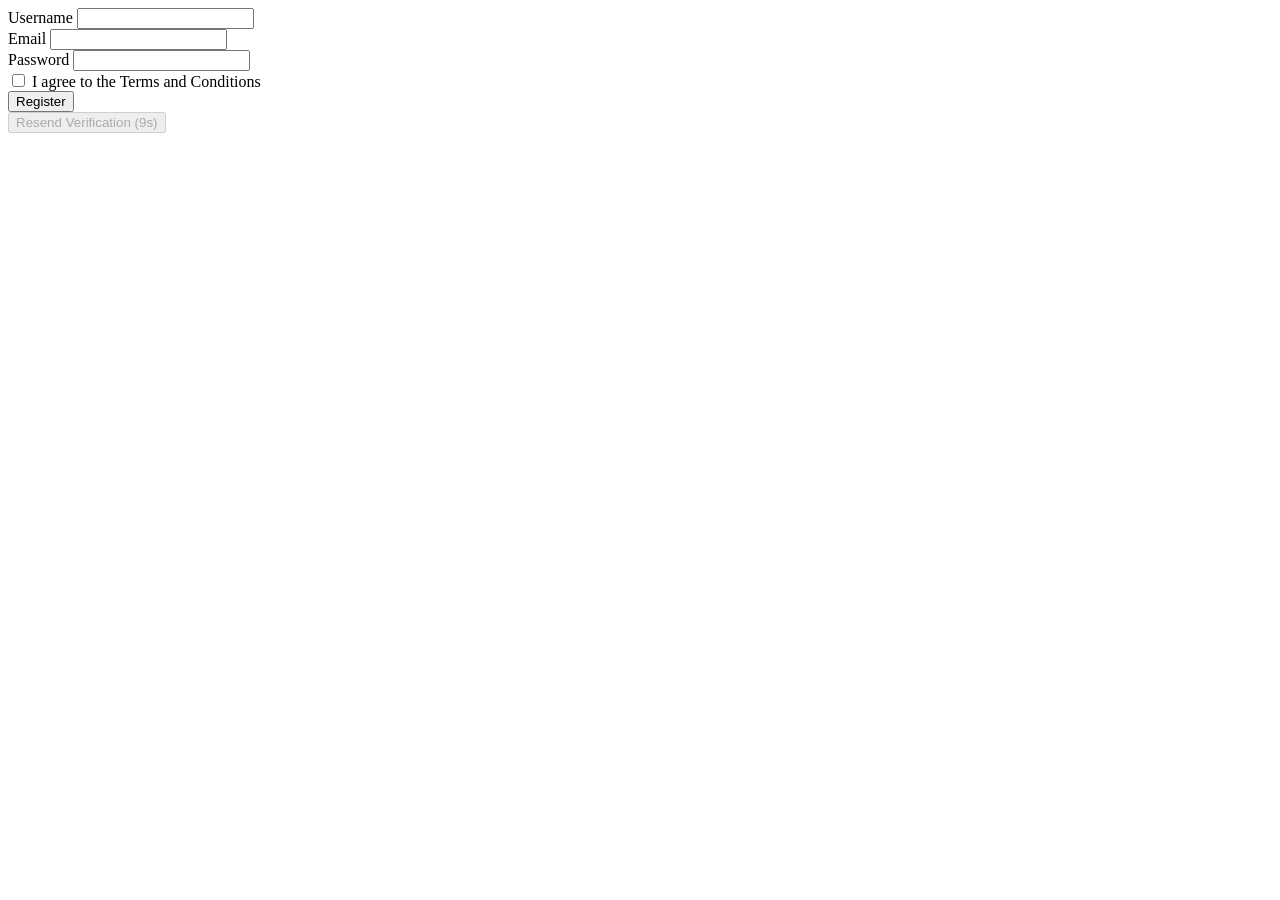
<file: Desktop/Javascript_Bootcamp_Task3/index.html>
<!doctype html>
<html lang="en">
  <head>
    <meta charset="UTF-8" />

    <title>Signup Portal</title>
  </head>

  <body>
    <form id="userForm" class ="form-wrapper">
        <div class=""form-group">
            <label for="username"> Username</label>
            <input type="text" id="username" name ="username" required>
            <span class="error-message" id = "username-error"></span>
        </div>

        <div class="form-group">
            <label for="email"> Email</label>
            <input type="email" id="email" name="email"required>
            <span class="error-message" id="email-error"></span>
        </div>
        <div class="form-group">
             <label for="password">Password</label>
      <input type="password" id="password" name="password" required>
      <span class="error-message" id="password-error"></span>
      


        </div>
        <div class ="form-group">
            <label>
        <input type="checkbox" id="terms" name="terms" required>
        I agree to the Terms and Conditions
      </label>
      <span class="error-message" id="terms-error"></span>
    </div>
        </div>


        <button type="submit">Register</button>

    </form>
    <script src ="validation.js"> </script> 
    <script src =async.js></script>
<button id="resendBtn">Resend Verification</button>

  </body>


</html>
</file>
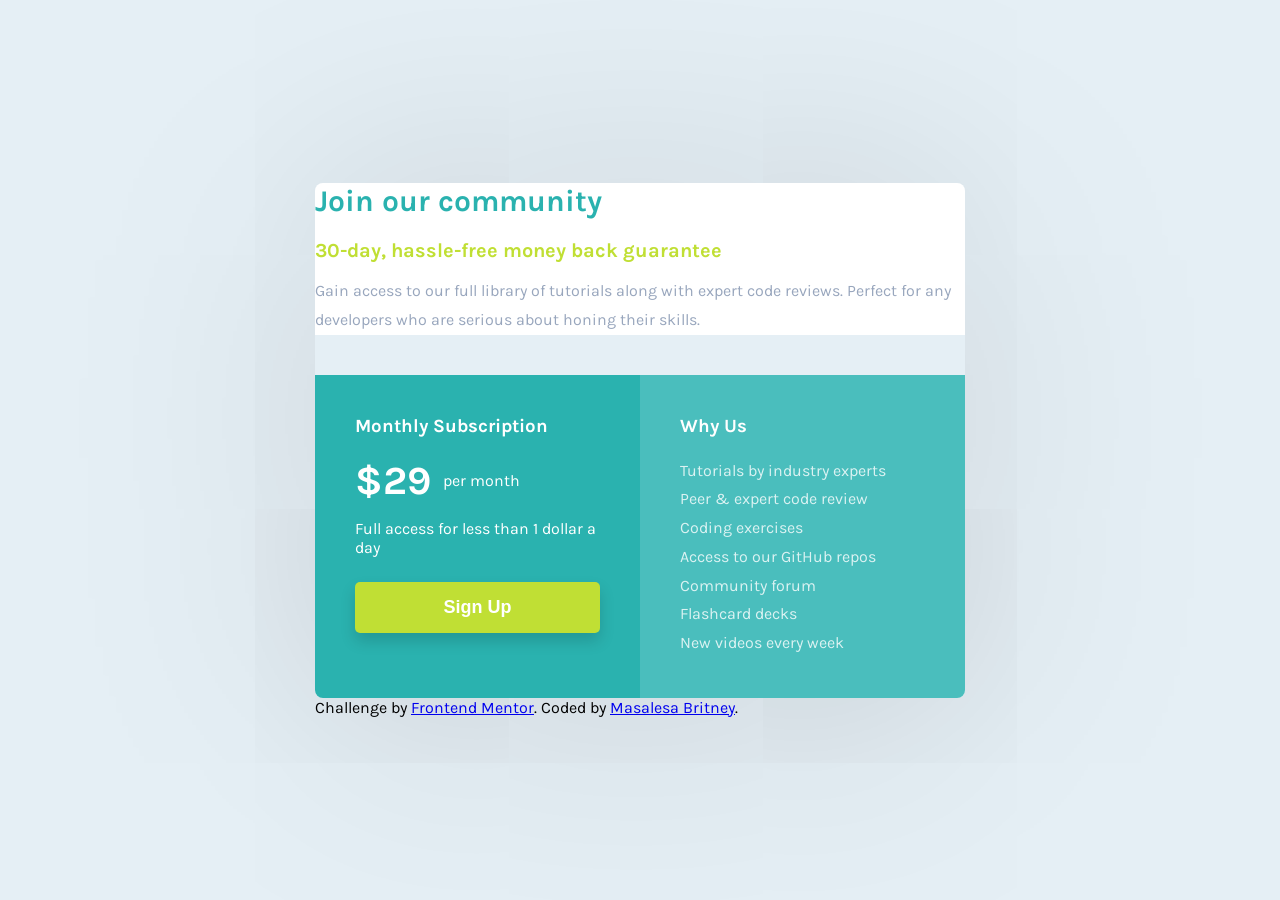
<file: Documents/Final_CodeTribe_Bootcamp_Assessment/index.html>
<!DOCTYPE html>
<html lang="en">
<head>
  <meta charset="UTF-8">
  <meta name="viewport" content="width=device-width, initial-scale=1.0"> <!-- displays site properly based on user's device -->

  <link rel="icon" type="image/png" sizes="32x32" href="./images/favicon-32x32.png">
  
  <title>Frontend Mentor | Single Price Grid Component</title>

    <link href="https://fonts.googleapis.com/css2?family=Karla:wght@400;700&display=swap" rel="stylesheet">

        <link rel="stylesheet" href="style.css">

  
</head>
<body>
  <div>
  <div class ="container">
    <div class="top-section">
  <h1>Join our community</h1>

  <h2>30-day, hassle-free money back guarantee</h2>
<p>Gain access to our full library of tutorials along with expert code reviews. 
  Perfect for any developers who are serious about honing their skills.
</p>
  
</div>
<div class ="bottom-section">
<div class =" subscription">

  <h3>Monthly Subscription</h3>
<div class=" price-container">
  <span class="price">$29</span>
  <span class="period">per month</span>
  
  </div>

  <p>Full access for less than 1 dollar a day</p>

  <button>Sign Up</button>
</div>

<div class = " why-us">
  <h3>Why Us</h3>
<ul>
  <li>Tutorials by industry experts</li>
 <li>Peer &amp; expert code review</li> 
  <li>Coding exercises</li>
 <li>Access to our GitHub repos</li> 
  <li>Community forum</li>
  <li>Flashcard decks</li>
 <li>New videos every week</li> 
</ul>
  </div>
  </div>

</div>
  <footer>
    <p class="attribution">
      Challenge by <a href="https://www.frontendmentor.io?ref=challenge" target="_blank">Frontend Mentor</a>. 
      Coded by <a href="#">Masalesa Britney</a>.
    </p>
  </footer>

</div>
</body>
</html>
</file>
<file: Documents/Final_CodeTribe_Bootcamp_Assessment/style.css>
* {
    margin: 0;
    box-sizing: border-box;
    padding: 0;

}

body {
    font-family: 'Karla', sans-serif;
    background: hsl(204, 43%, 93%);
    display: flex;
    align-items: center;
    min-height: 100vh;
    padding: 20px;
    justify-content: center;

}

.container {
    max-width: 650px;
    border-radius: 8px;
    box-shadow: 0 15px 300px rgba(0, 0, 0, 0.15);
    overflow: hidden;

}

.top-section {
    background: white;
    margin-bottom: 40px;
}

.top-section h1 {
    color: hsl(179, 62%, 43%);
    margin-bottom: 20px;
    font-size: 30px;
}

.top-section h2 {
    color: hsl(71, 73%, 54%);
    font-size: 20px;
    margin-bottom: 15px;

}

.top-section p {
    color: hsl(218, 22%, 67%);
    line-height: 1.8;
}

.bottom-section {
    display: grid;
    grid-template-columns: 1fr 1fr;
}

.subscription {
    background: hsl(179, 62%, 43%);
    color: white;
    padding: 40px;
}

.subscription h3 {
    margin-bottom: 20px;
}

.price-container {
    display: flex;
    align-items: center;
    gap: 12px;
    margin-bottom: 15px;
}

.price {
    font-size: 40px;
    font-weight: 700;
}

.period {
    opacity: rgba(255, 255, 255, 0.7);
}

.subscription p {
    margin-bottom: 25px;
}

button {
    width: 100%;
    padding: 15px;
    border: none;
    border-radius: 5px;
    background: hsl(71, 73%, 54%);
    color: white;
    font-size: 18px;
    font-weight: 700;
    cursor: pointer;
    box-shadow: 0 8px 15px rgba(0, 0, 0, 0.15);


}

.why-us {
    background: #4abebd;
    color: white;
    padding: 40px;
}

.why-us h3 {
    margin-bottom: 20px;
}

.why-us ul {
    list-style: none;
    line-height:1.8;
    color:rgba(255,255,255,0.8);    
}



@media (max-width: 600px) {
    .bottom-section {
        grid-template-columns: 1fr;
    }

    .top-section,
    .subscription,
    .why-us {
        padding: 30px;
    }

}
</file>
